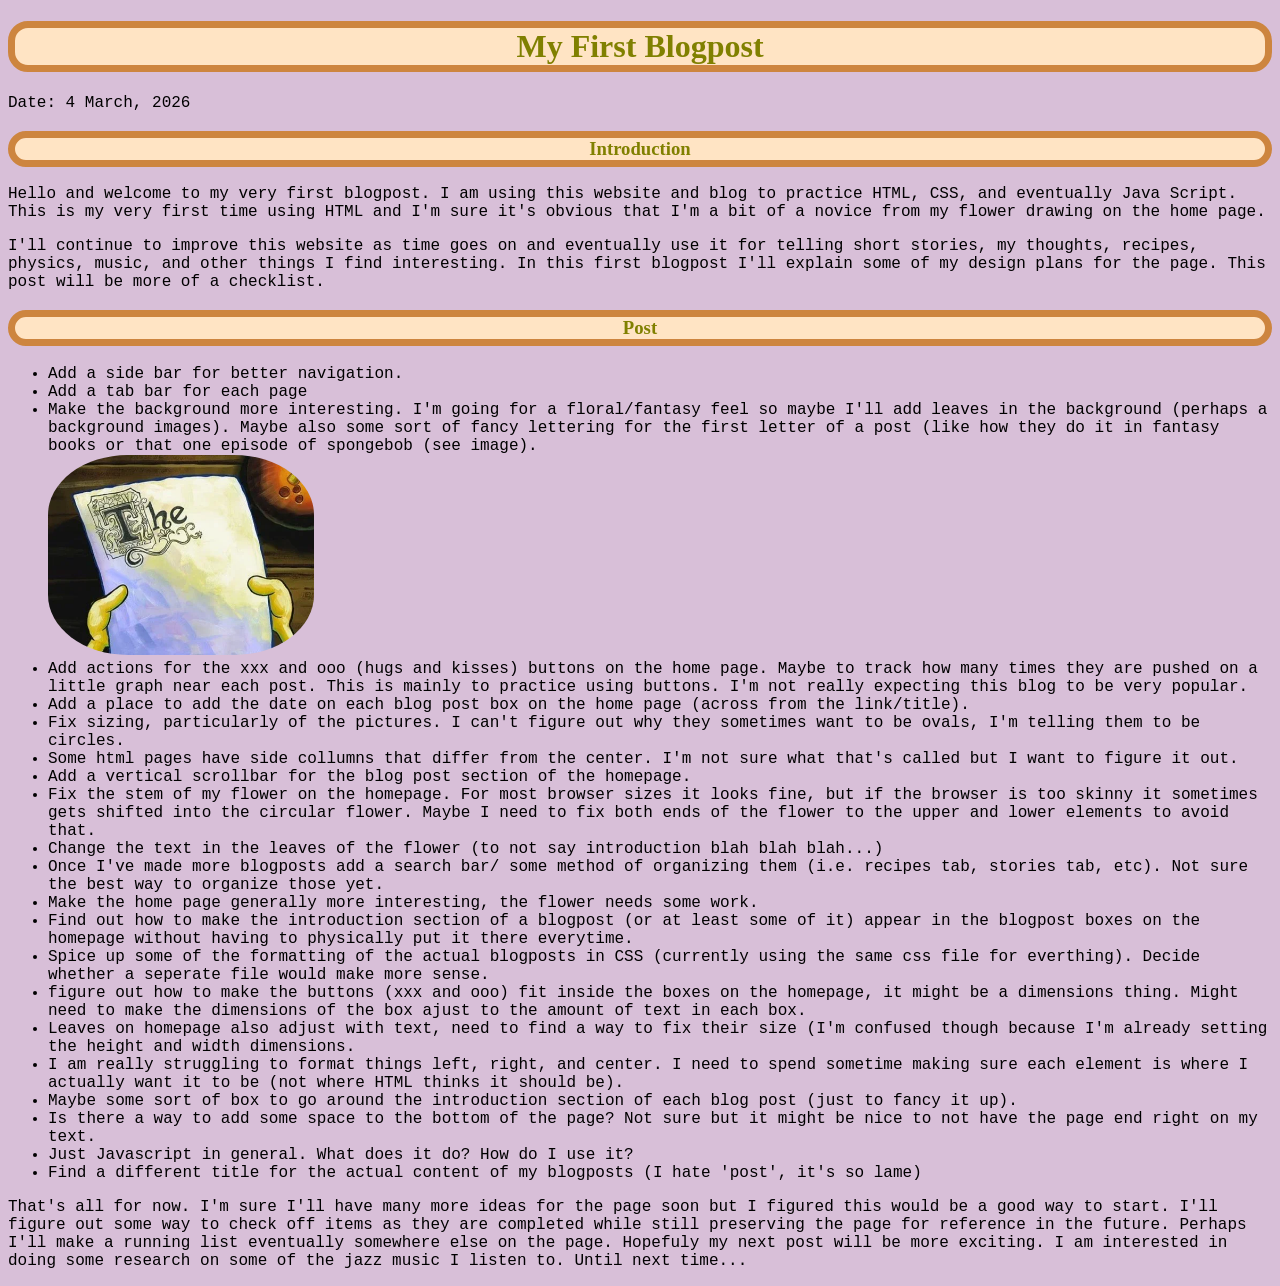
<file: ExampleBlogpost1.html>
<!DOCTYPE html>

<html>
<head>
    <link rel="stylesheet" href="style.css">
    <title> My First Blogpost</title>
</head>

<body>
    
    <h1 class="prettyTitle">My First Blogpost</h1>
   
    <p>Date: 4 March, 2026</p>
    <h3>Introduction</h3>
        <p>Hello and welcome to my very first blogpost.  I am using this website and blog to practice HTML, 
            CSS, and eventually Java Script. This is my very first time using HTML and I'm sure it's obvious 
            that I'm a bit of a novice from my flower drawing on the home page.

        </p>

        <p> I'll continue to improve this website as time goes on and eventually use it for telling short stories, 
            my thoughts, recipes, physics, music, and other things I find interesting. In this first blogpost I'll explain some of my design
            plans for the page. This post will be more of a checklist. 


        </p>

    <h3>Post</h3>
        <p>
            <ul style="font-family:'Courier New', Courier, monospace;">
                <li>Add a side bar for better navigation.</li>
                <li>Add a tab bar for each page</li>
                <li>Make the background more interesting. I'm going for a floral/fantasy feel so maybe I'll add leaves in the background (perhaps a background images). Maybe also some sort of fancy lettering for the first letter of a post (like how they do it in fantasy books or that one episode of spongebob (see image).</li>
                <img src="assets/The.png" style="height:200px; border-radius:30%;">
                <li>Add actions for the xxx and ooo (hugs and kisses) buttons on the home page. Maybe to track how many times they are pushed on a little graph near each post. This is mainly to practice using buttons. I'm not really expecting this blog to be very popular.</li>
                <li>Add a place to add the date on each blog post box on the home page (across from the link/title).</li>
                <li>Fix sizing, particularly of the pictures. I can't figure out why they sometimes want to be ovals, I'm telling them to be circles.</li>
                <li>Some html pages have side collumns that differ from the center. I'm not sure what that's called but I want to figure it out.</li>
                <li>Add a vertical scrollbar for the blog post section of the homepage.</li>
                <li>Fix the stem of my flower on the homepage. For most browser sizes it looks fine, but if the browser is too skinny it sometimes gets shifted into the circular flower. Maybe I need to fix both ends of the flower to the upper and lower elements to avoid that.</li>
                <li>Change the text in the leaves of the flower (to not say introduction blah blah blah...)</li>
                <li>Once I've made more blogposts add a search bar/ some method of organizing them (i.e. recipes tab, stories tab, etc). Not sure the best way to organize those yet.</li>
                <li>Make the home page generally more interesting, the flower needs some work.</li>
                <li>Find out how to make the introduction section of a blogpost (or at least some of it) appear in the blogpost boxes on the homepage without having to physically put it there everytime.</li>
                <li>Spice up some of the formatting of the actual blogposts in CSS (currently using the same css file for everthing). Decide whether a seperate file would make more sense.</li>
                <li> figure out how to make the buttons (xxx and ooo) fit inside the boxes on the homepage, it might be a dimensions thing. Might need to make the dimensions of the box ajust to the amount of text in each box.</li>
                <li>Leaves on homepage also adjust with text, need to find a way to fix their size (I'm confused though because I'm already setting the height and width dimensions.</li>
                <li>I am really struggling to format things left, right, and center. I need to spend sometime making sure each element is where I actually want it to be (not where HTML thinks it should be).</li>
                <li>Maybe some sort of box to go around the introduction section of each blog post (just to fancy it up). </li>
                <li>Is there a way to add some space to the bottom of the page? Not sure but it might be nice to not have the page end right on my text.</li>
                <li>Just Javascript in general. What does it do? How do I use it?</li>
                <li>Find a different title for the actual content of my blogposts (I hate 'post', it's so lame)</li>
            </ul>
        </p>

        <p>That's all for now. I'm sure I'll have many more ideas for the page soon but I figured this would be a good way to start. I'll figure out some way to check
            off items as they are completed while still preserving the page for reference in the future.
            Perhaps I'll make a running list eventually somewhere else on the page. Hopefuly my next post will be more exciting. I am interested in doing
            some research on some of the jazz music I listen to. Until next time...
        </p>


</body>

</html>
</file>
<file: style.css>
h1{ 
    font-family: Luminari, fantasy; 
    color: olive;
}

h2{ 
    font-family: American Typewriter, serif;
    text-align: center;
}

.prettyTitle{    
    border: solid peru;
    border-width: 7px;
    width: 50 px;
    border-radius: 20px 20px 20px 20px;
    text-align: center;
    background-color: bisque;
}

body{
    background-color: thistle;
}


.introBlurb{
    border-radius: 0px 100px 0 100px;
    border: solid darkgreen;
    padding: 50px;
    width: 120px;
    background-color: rgb(213, 233, 213);
    text-align: center;
    font-family: 'Courier New', Courier, monospace;
    align-items: center;
    justify-content: center;
    display: flex;
    margin-top: 0;
    margin-bottom: 0;
}

.introBlurbReversed{
    border-radius: 100px 0 100px 0;
    border: solid darkgreen;
    padding: 50px;
    width: 120px;
    background-color: rgb(213, 233, 213);
    text-align: center;
    font-family: 'Courier New', Courier, monospace;
    align-items: center;
    justify-content: center;
    display: flex;
    margin-top: 0;
    margin-bottom: 0;
}



.containerCenter{
    align-items: center;
    justify-content: center;
    display: flex;
}

.containerRight{
  display: flex;            /* Enables flexbox */
  flex-direction: row;     /* Explicitly sets horizontal alignment (default) */
  justify-content: flex-end; /* Aligns them to the left */
  gap: 10px; 
}


.vertical-line{
    width: 2px; 
    height: 150px; 
    background-color: darkgreen; 
    margin-top: 0;
    margin-bottom: 0;
    position: absolute;
    top: 280px;
}

.circleFlower{
    border: solid rgb(189, 46, 94);
    border-width: 25px;
    background-color: rgb(233, 195, 150);
    width: 120px;
    height: 120px;
    border-radius: 50%;
    text-align: center;
    font-size: medium;
    align-items: center;
    justify-content: center;
    display: flex;
    position: relative;
}

p{
    font-family:'Courier New', Courier, monospace;
}

.circlePhotos{
    width: 200px;
    height: 200px;
    border-radius: 50%;
    object-fit: cover;
    object-position: center;
}

h3{
    font-family: Luminari, fantasy; 
    color: olive;
    border: solid peru;
    border-width: 7px;
    border-radius: 20px 20px 20px 20px;
    background-color: bisque;
    text-align: center;
}

.blogPost{
    border-radius:  20px 20px 20px 20px;
    background-color: beige;
    border: solid lightcoral;
    border-width: 2px;
    width: 1200px;
    height: 200px;
    margin: 10px;
    box-shadow: 5px 7px;  
}

.blogPostButtons{
    background-color:pink;
    border-radius: 35%;
    box-shadow: 5px 2px;
    margin-right: 15px; 


}

.blogPostTitles{
    font-size: 20px;
    font-weight: bold;
    padding-left: 30px;
    font-family: Luminari, fantasy;
}

.blogPostSummary{
    padding-left: 30px;
}

.scrollBox {
    height: 200px; /* Defines a fixed height */
    width: 1400px;  /* Defines a fixed width */
    border: 1px solid #ccc;
    overflow-y: auto; /* Adds a vertical scrollbar if needed */
}
</file>
